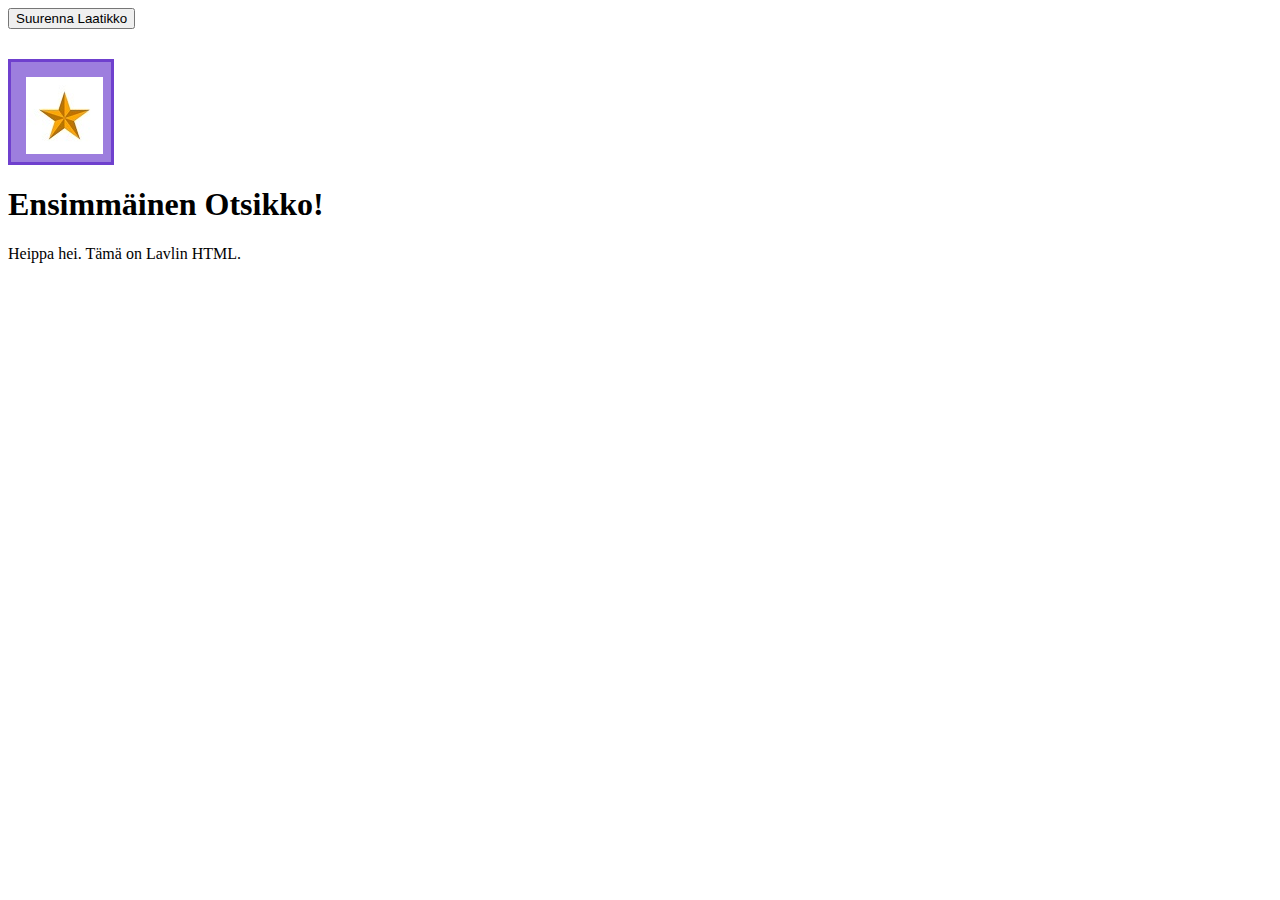
<file: index.html>
<!DOCTYPE html>

<html>

<head>

    <meta charset="UTF-8">
    <script src="jquery.js"></script>
    <link rel="stylesheet" type="text/css" href="index.css">
    <script src="index.js"></script>

    <title> Lavlin HTML.</title>

</head>

<body>
    <!-- Otsikkot -->

    <button type="button">Suurenna Laatikko</button>
    <div class="box"><img src="Image1.jpg" class="Image"></div>

    <h1>Ensimmäinen Otsikko!</h1>

    <!-- Paragraphs -->
    <p>

        Heippa hei. Tämä on Lavlin HTML.

    </p>

</body>

</html>
</file>
<file: Portfolio/index.html>
<!DOCTYPE html>

<html>

<head>

 <meta charset="UTF-8">
 <link rel="stylesheet" type="text/css" href="index.css">

 <title> Lavlin Portfolio.</title>

 <ul>
  <li><a href="About.html">About</a></li>
  <li><a href="Portfolio.html">Portfolio</a></li>
  <li><a href="Ohjelmointi.html">Ohjelmointi</a></li>
  <li><a href="Sulautetut.html">Sulautetut</a></li>
  <li><a href="Yhteystiedot.html">Yhteystiedot</a></li>
 </ul>

</head>

</html>
</file>
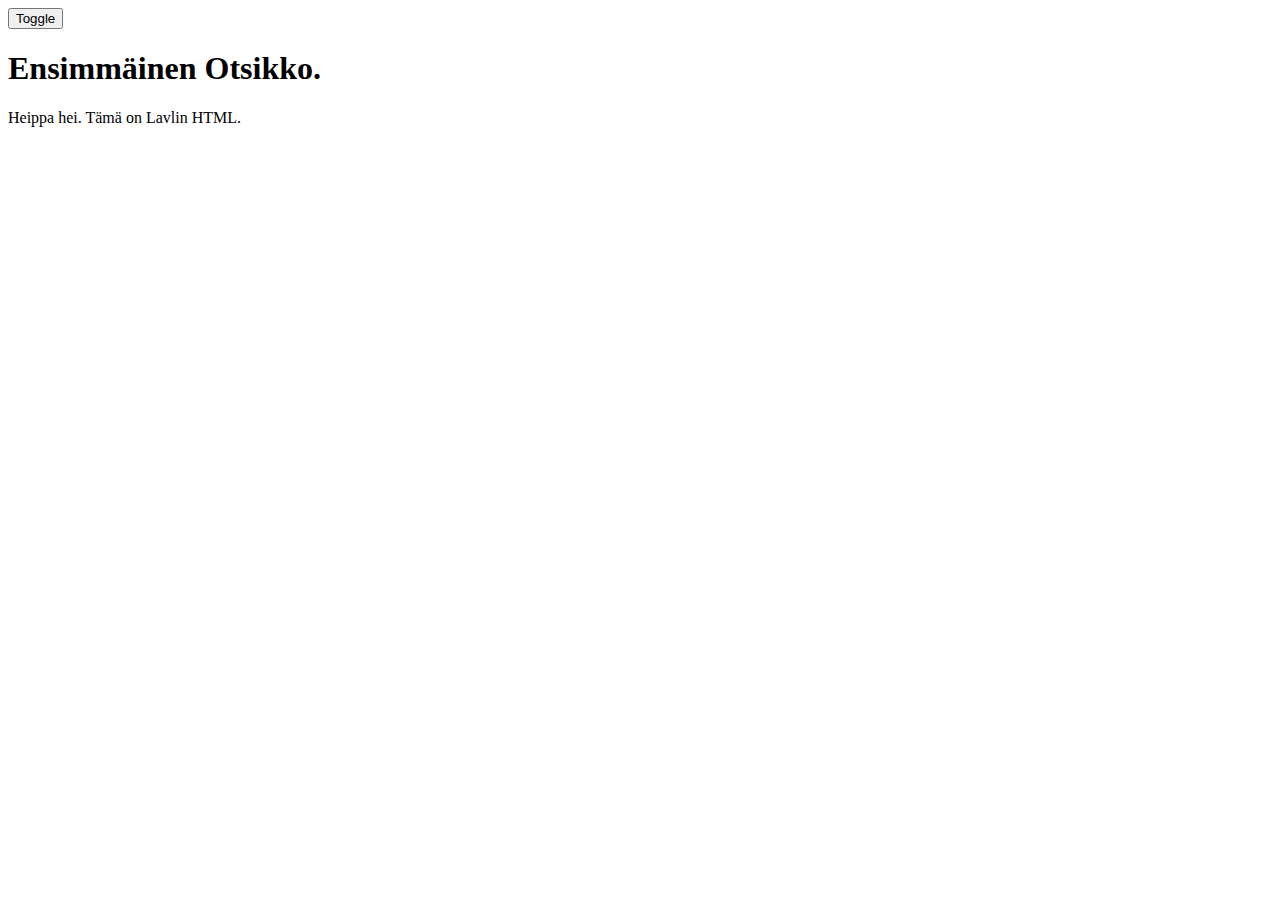
<file: Index2.html>
<!DOCTYPE html>

<html>

<head>

    <meta charset="UTF-8">
    <script src="jquery.js"></script>
    <link rel="stylesheet" type="text/css" href="index.css">
    <script src="index.js"></script>

    <title> Lavlin HTML.</title>

</head>

<body>
    <!-- Otsikkot -->

    <button type="button">Toggle</button>

    <h1>Ensimmäinen Otsikko.</h1>

    <!-- Paragraphs -->
    <p>

        Heippa hei. Tämä on Lavlin HTML.

    </p>

</body>

</html>
</file>
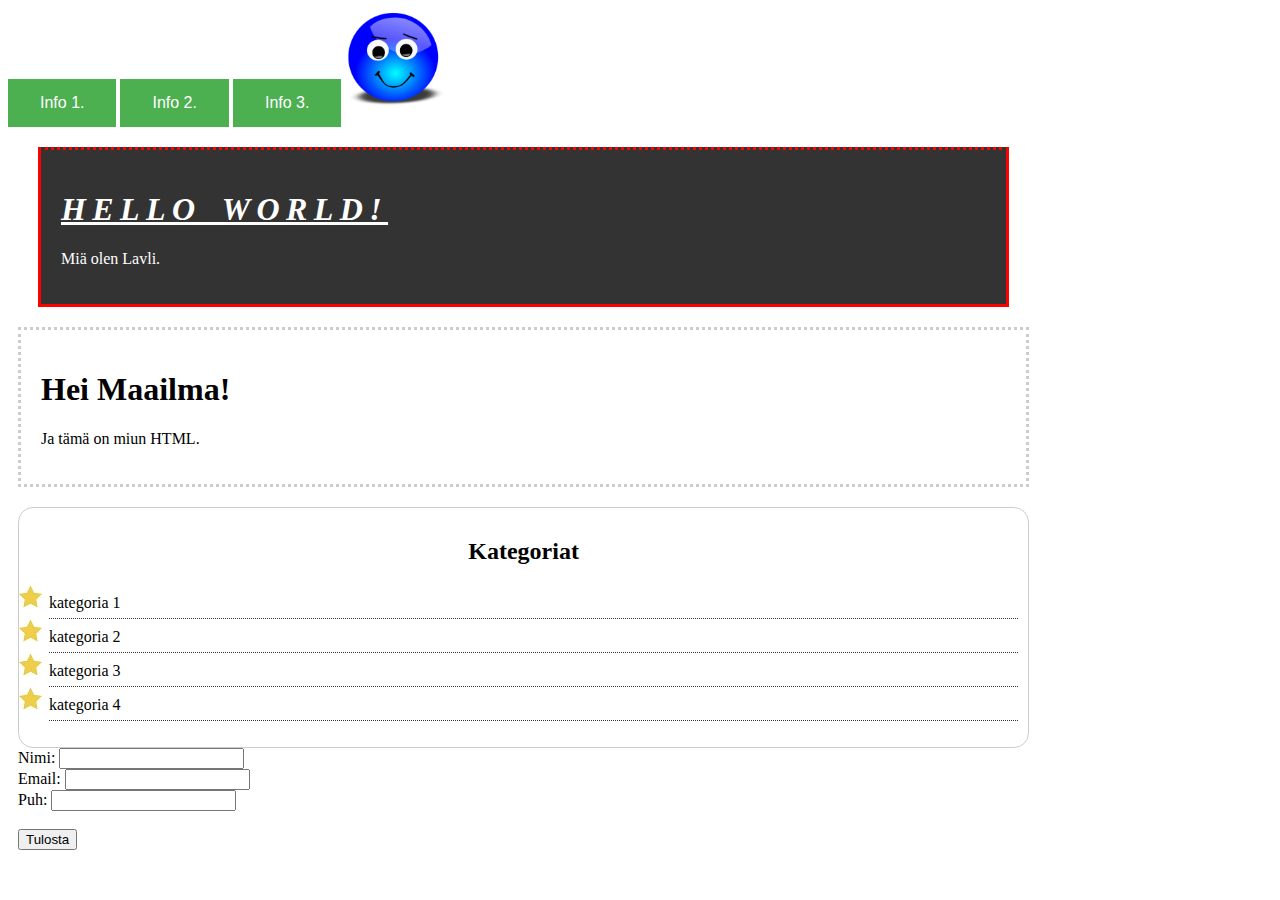
<file: index3.html>
<!DOCTYPE html>

<html>

<head>

    <meta charset="UTF-8">
    <script src="jquery.js"></script>
    <link rel="stylesheet" type="text/css" href="index.css">
    <script src="index.js"></script>

    <title> Lavlin HTML.</title>

</head>

<body>
    <button type="button" onclick="laatikkoFunktio(1)" class="muutosNappi">Info 1.</button>
    <button type="button" onclick="laatikkoFunktio(2)" class="muutosNappi">Info 2.</button>
    <button type="button" onclick="laatikkoFunktio(3)" class="muutosNappi">Info 3.</button>
    <img src="smiley1.png" height="100px" width="100px">
    <div class="alusta1">
        <div class="alusta2" id="laatikko1">
            <h1 class="originalOtsikko1">Hello World!</h1>
            <p>Miä olen Lavli.</p>
        </div>

        <div class="alusta3">
            <h1 class="originalOtsikko2">Hei Maailma!</h1>
            <p>Ja tämä on miun HTML.</p>
        </div>

        <div class="kategoriat">
            <h2 class="originalOtsikko3">Kategoriat</h2>
            <ul>
                <li><a href="">kategoria 1</a></li>
                <li><a href="">kategoria 2</a></li>
                <li><a href="">kategoria 3</a></li>
                <li><a href="">kategoria 4</a></li>
            </ul>
        </div>
        <div>
            <form id="yhteystietolomake">
                Nimi: <input type="text" name="Nimi" value=""><br>
                Email: <input type="email" name="Email" value=""><br>
                Puh: <input type="number" name="Puh" value=""><br><br>
            </form>
            <button onclick="yhteystietoFunktio()">Tulosta</button>
        </div>
        <div id="yhteystiedotTuloste">

        </div>
    </div>

    </p>

</body>

</html>
</file>
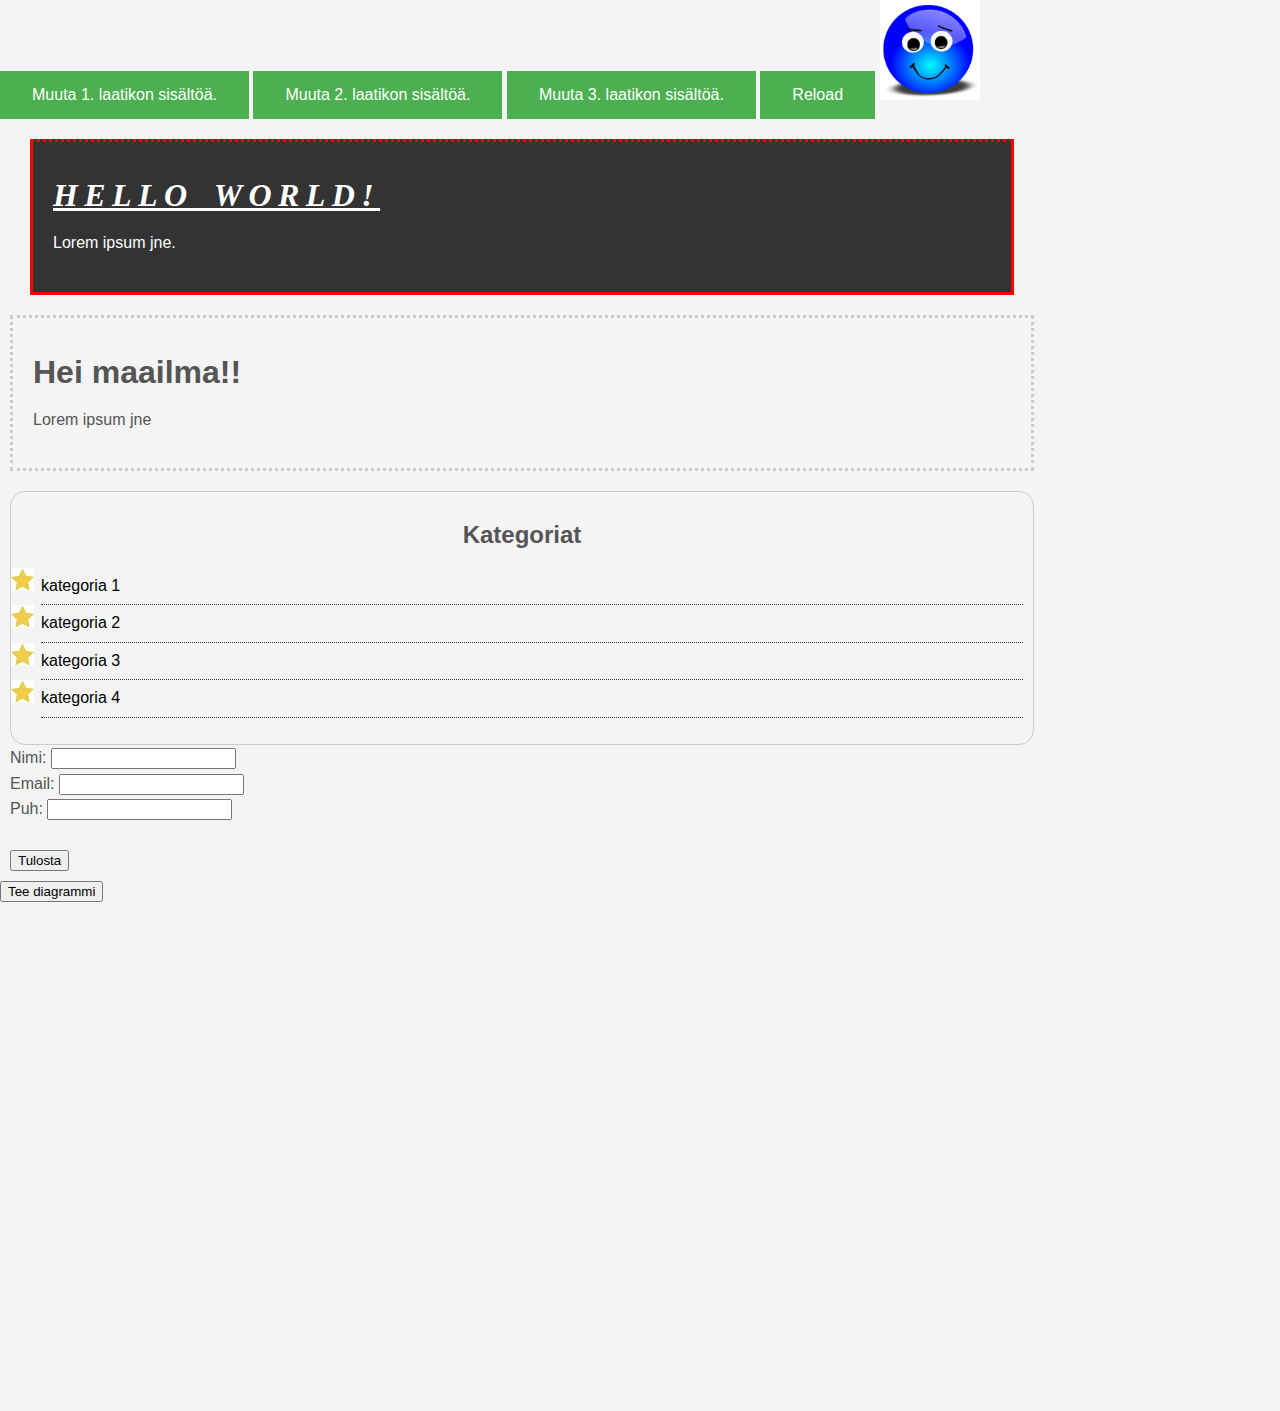
<file: index4.html>
<!DOCTYPE html>
<html>

<head>
    <meta charset="UTF-8">
    <title>
        Tyylitiedostoharjoituksia
    </title>
    <link rel="stylesheet" type="text/css" href="index2.css">
    <script src="index2.js"></script>
</head>

<body>
    <button type="button" onclick="laatikkoFunktio(1)" class="muutosNappi">Muuta 1. laatikon sisältöä.</button>
    <button type="button" onclick="laatikkoFunktio(2)" class="muutosNappi">Muuta 2. laatikon sisältöä.</button>
    <button type="button" onclick="laatikkoFunktio(3)" class="muutosNappi">Muuta 3. laatikon sisältöä.</button>
    <button type="button" onclick="laatikkoFunktio(4)" class="muutosNappi">Reload</button>
    <img src="smiley1.png" height="100px" width="100px">
    <div class="alusta1">
        <div class="alusta2" id="laatikko1">
            <h1 class="originalOtsikko1">Hello World!</h1>
            <p>Lorem ipsum jne.</p>
        </div>

        <div class="alusta3" id="laatikko2">
            <h1 class="originalOtsikko2">Hei maailma!!</h1>
            <p>Lorem ipsum jne</p>
        </div>

        <div class="kategoriat" id="laatikko3">
            <h2 class="originalOtsikko3">Kategoriat</h2>
            <ul>
                <li><a href="">kategoria 1</a></li>
                <li><a href="">kategoria 2</a></li>
                <li><a href="">kategoria 3</a></li>
                <li><a href="">kategoria 4</a></li>
            </ul>
        </div>
        <div>
            <form id="yhteystietolomake">
                Nimi: <input type="text" name="Nimi" value=""><br>
                Email: <input type="email" name="Email" value=""><br>
                Puh: <input type="number" name="Puh" value=""><br><br>
            </form>
            <button onclick="yhteystietoFunktio()">Tulosta</button>
        </div>
        <div id="yhteystiedotTuloste">

        </div>
    </div>

    <div>
        <button onclick="diagrammiFunktio()">Tee diagrammi</button><br>
        <canvas id="myCanvas" width="700" height="500"></canvas>
    </div>

</body>

</html>
</file>
<file: Portfolio/index.css>
body,html {
 margin: 0;
 font: bold 14px/1.4 'Open Sans', arial, sans-serif;
 background: #000;
}
ul { 
 margin: 150px auto 0; 
 padding: 0; 
 list-style: none; 
 display: table;
 width: 600px;
 text-align: center;
}
li { 
 display: table-cell; 
 position: relative; 
 padding: 15px 0;
}
a {
 color: #fff;
 text-transform: uppercase;
 text-decoration: none;
 letter-spacing: 0.15em;
 
 display: inline-block;
 padding: 15px 20px;
 position: relative;
}
a:after {    
 background: none repeat scroll 0 0 transparent;
 bottom: 0;
 content: "";
 display: block;
 height: 2px;
 left: 50%;
 position: absolute;
 background: #fff;
 transition: width 0.3s ease 0s, left 0.3s ease 0s;
 width: 0;
}
a:hover:after { 
 width: 100%; 
 left: 0; 
}
@media screen and (max-height: 300px) {
ul {
 margin-top: 40px;
}
}
</file>
<file: index2.css>
body{
    background-color: #f4f4f4; 
    color:#555555;
    font-family: Arial, Helvetica, sans-serif; 
    font-size: 16px;
    font-weight: normal; 
    line-height: 1.6em;
    margin:0;
}
.muutosNappi{
    background-color: #4CAF50; /* Green */
    border: none;
    color: white;
    padding: 15px 32px;
    text-align: center;
    text-decoration: none;
    font-size: 16px;
}
.muutosNappi:hover{
    background-color: rgb(107, 99, 141);
    text-decoration: underline;
}
a{
    text-decoration: none;
    color: #000000;
}
a:hover{
    color: red;
}
a:active{
    color: green;
}
a:visited{
    color: black;
}
.alusta1{
    width:80%;
    margin:auto;
    margin-top:5px;
    margin-right: 10px;
    margin-bottom:5px;
    margin-left: 10px;
}
.alusta2{
    background-color: #333333;
    color:#ffffff;
    border-right: 5px red solid;
    border-left: 5px red solid;
    border-top: 5px red solid;
    border-bottom: 5px red solid;
    border-width: 3px;
    border-top-style:dotted;
    padding: 20px;
    margin: 20px;
}
.originalOtsikko1{
    font-family:Tahoma;
    font-weight:800;
    font-style:italic;
    text-decoration:underline;
    text-transform:uppercase;
    letter-spacing: 0.2em;
    word-spacing: 0.2em;
}

.uusiOtsikko1{
    font-family:Tahoma;
    font-weight:normal;
    font-style:normal;
    text-decoration:none;
    text-transform:none;
    letter-spacing: 0.2em;
    word-spacing: 0.2em;
}
.originalOtsikko2{
    text-align:left;
}
.originalOtsikko3{
    text-align: center;
}
.alusta3{
    border: 3px dotted #cccccc;
    padding: 20px;
    margin: 20px 0;
}
.kategoriat{
    border:1px #cccccc solid;
    padding: 10px;
    border-radius: 15px;
}
.kategoriat ul{
    padding: 0;
    padding-left: 20px;
    list-style: square;

}
.kategoriat li{
    padding-bottom: 6px;
    border-bottom: dotted 1px #333333;
    list-style-image: url('star.jpg');
}
</file>
<file: index.css>
.box{
        width: 100px;
        height: 100px;
        background: #9d7ede;
        margin-top: 30px;
        border-style: solid; /* Required to animate border width */
        border-color: #6f40ce;
        position: relative;
    } 
    .Image{
     display: block;
     position: absolute;
     top: 15%;
     left: 15%;
     transform: translate( -40% -40%);

      background-color: #f4f4f4; 
      color:#555555;
      font-family: Arial, Helvetica, sans-serif; 
      font-size: 16px;
      font-weight: normal; 
      line-height: 1.6em;
      margin:0;
  }
  .muutosNappi{
      background-color: #4CAF50; /* Green */
      border: none;
      color: white;
      padding: 15px 32px;
      text-align: center;
      text-decoration: none;
      font-size: 16px;
  }
  .muutosNappi:hover{
      background-color: rgb(107, 99, 141);
      text-decoration: underline;
  }
  a{
      text-decoration: none;
      color: #000000;
  }
  a:hover{
      color: red;
  }
  a:active{
      color: green;
  }
  a:visited{
      color: black;
  }
  .alusta1{
      width:80%;
      margin:auto;
      margin-top:5px;
      margin-right: 10px;
      margin-bottom:5px;
      margin-left: 10px;
  }
  .alusta2{
      background-color: #333333;
      color:#ffffff;
      border-right: 5px red solid;
      border-left: 5px red solid;
      border-top: 5px red solid;
      border-bottom: 5px red solid;
      border-width: 3px;
      border-top-style:dotted;
      padding: 20px;
      margin: 20px;
  }
  .originalOtsikko1{
      font-family:Tahoma;
      font-weight:800;
      font-style:italic;
      text-decoration:underline;
      text-transform:uppercase;
      letter-spacing: 0.2em;
      word-spacing: 0.2em;
  }
  
  .uusiOtsikko1{
      font-family:Tahoma;
      font-weight:normal;
      font-style:normal;
      text-decoration:none;
      text-transform:none;
      letter-spacing: 0.2em;
      word-spacing: 0.2em;
  }
  .originalOtsikko2{
      text-align:left;
  }
  .originalOtsikko3{
      text-align: center;
  }
  .alusta3{
      border: 3px dotted #cccccc;
      padding: 20px;
      margin: 20px 0;
  }
  .kategoriat{
      border:1px #cccccc solid;
      padding: 10px;
      border-radius: 15px;
  }
  .kategoriat ul{
      padding: 0;
      padding-left: 20px;
      list-style: square;
  
  }
  .kategoriat li{
      padding-bottom: 6px;
      border-bottom: dotted 1px #333333;
      list-style-image: url('star.jpg');
  }
</file>
